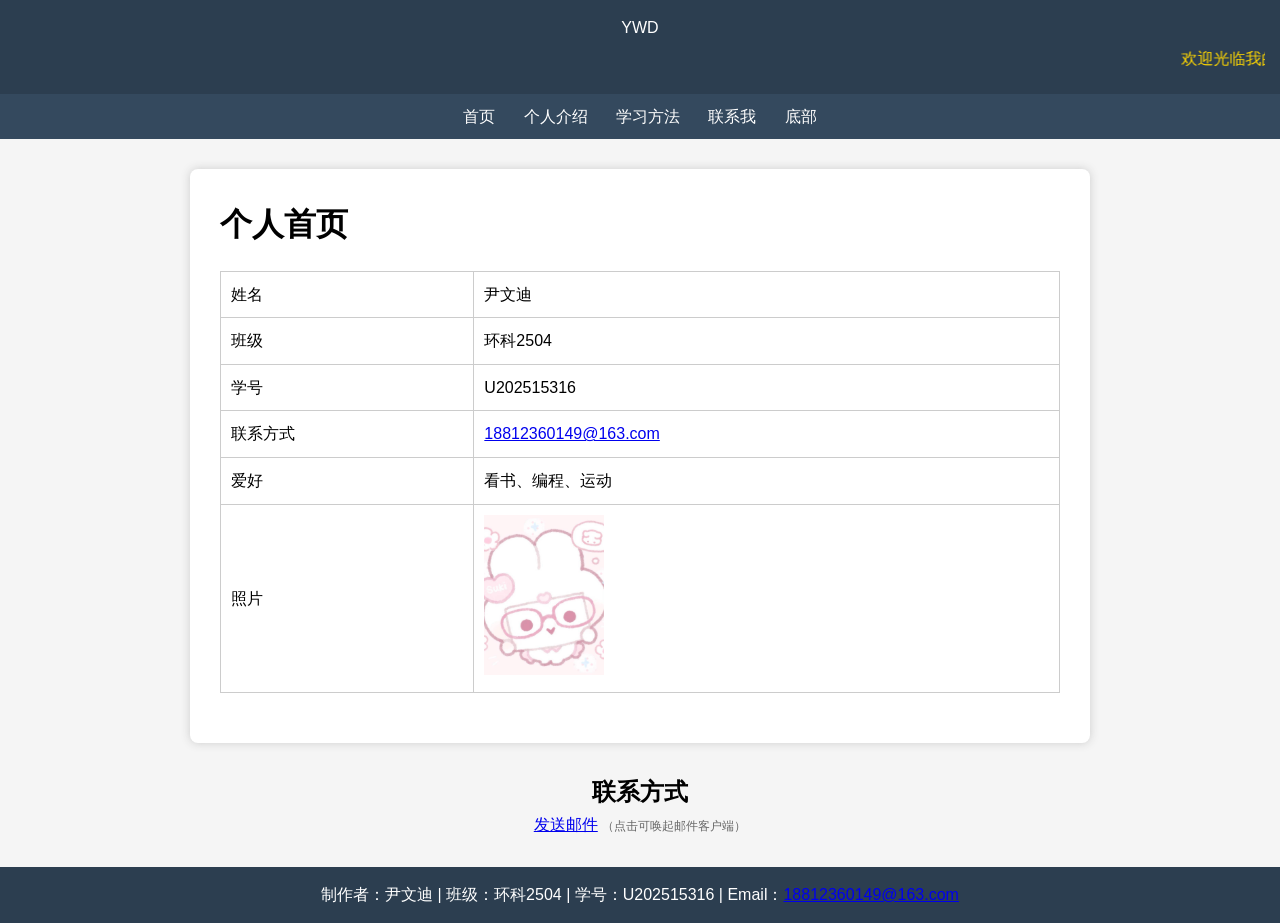
<file: index.html>
<!DOCTYPE html>
<html lang="zh-CN">
<head>
    <meta charset="UTF-8">
    <title>我的个人网站</title>
    <link rel="stylesheet" href="style.css">
</head>
<body>
    <header>
        <div class="logo-text">
            <span>YWD</span>
        </div>
        <marquee>欢迎光临我的个人网站</marquee>
    </header>

    <nav>
        <a href="index.html">首页</a>
        <a href="about.html">个人介绍</a>
        <a href="study.html">学习方法</a>
        <a href="#contact">联系我</a>
        <a href="#footer">底部</a>
    </nav>

    <div class="container">
        <h1>个人首页</h1>
        <table>
            <tr>
                <td>姓名</td>
                <td>尹文迪</td>
            </tr>
            <tr>
                <td>班级</td>
                <td>环科2504</td>
            </tr>
            <tr>
                <td>学号</td>
                <td>U202515316</td>
            </tr>
            <tr>
                <td>联系方式</td>
                <td><a href="mailto:18812360149@163.com">18812360149@163.com</a></td>
            </tr>
            <tr>
                <td>爱好</td>
                <td>看书、编程、运动</td>
            </tr>
            <tr>
                <td>照片</td>
                <td><img src="me.jpg" class="photo"></td>
            </tr>
        </table>
    </div>

    <div id="contact" class="contact">
        <h2>联系方式</h2>
        <a href="mailto:18812360149@163.com">发送邮件</a>
        <span style="font-size:12px; color:#666;">（点击可唤起邮件客户端）</span>
    </div>

    <footer>
        制作者：尹文迪 | 班级：环科2504 | 学号：U202515316 | Email：<a href="mailto:18812360149@163.com">18812360149@163.com</a>
    </footer>
</body>
</html>
</file>
<file: style.css>
* {
    margin:0;
    padding:0;
    box-sizing:border-box;
    font-family: "Microsoft YaHei", sans-serif;
}

body {
    background:#f5f5f5;
    line-height:1.6;
}

header {
    background:#2c3e50;
    color:white;
    padding:15px;
    text-align:center;
}

marquee {
    margin-top:5px;
    color:#ffd700;
}

nav {
    background:#34495e;
    text-align:center;
    padding:10px;
}

nav a {
    color:white;
    margin:0 12px;
    text-decoration:none;
}

nav a:hover {
    color:yellow;
}

.container {
    width:900px;
    margin:30px auto;
    background:white;
    padding:30px;
    border-radius:8px;
    box-shadow:0 0 10px #ccc;
}

table {
    border-collapse:collapse;
    width:100%;
    margin:20px 0;
}

table td {
    border:1px solid #ccc;
    padding:10px;
}

.photo {
    width:120px;
    height:160px;
    object-fit:cover;
}

.contact {
    text-align:center;
    margin:20px 0;
}

footer {
    background:#2c3e50;
    color:white;
    text-align:center;
    padding:15px;
    margin-top:30px;
}
</file>
